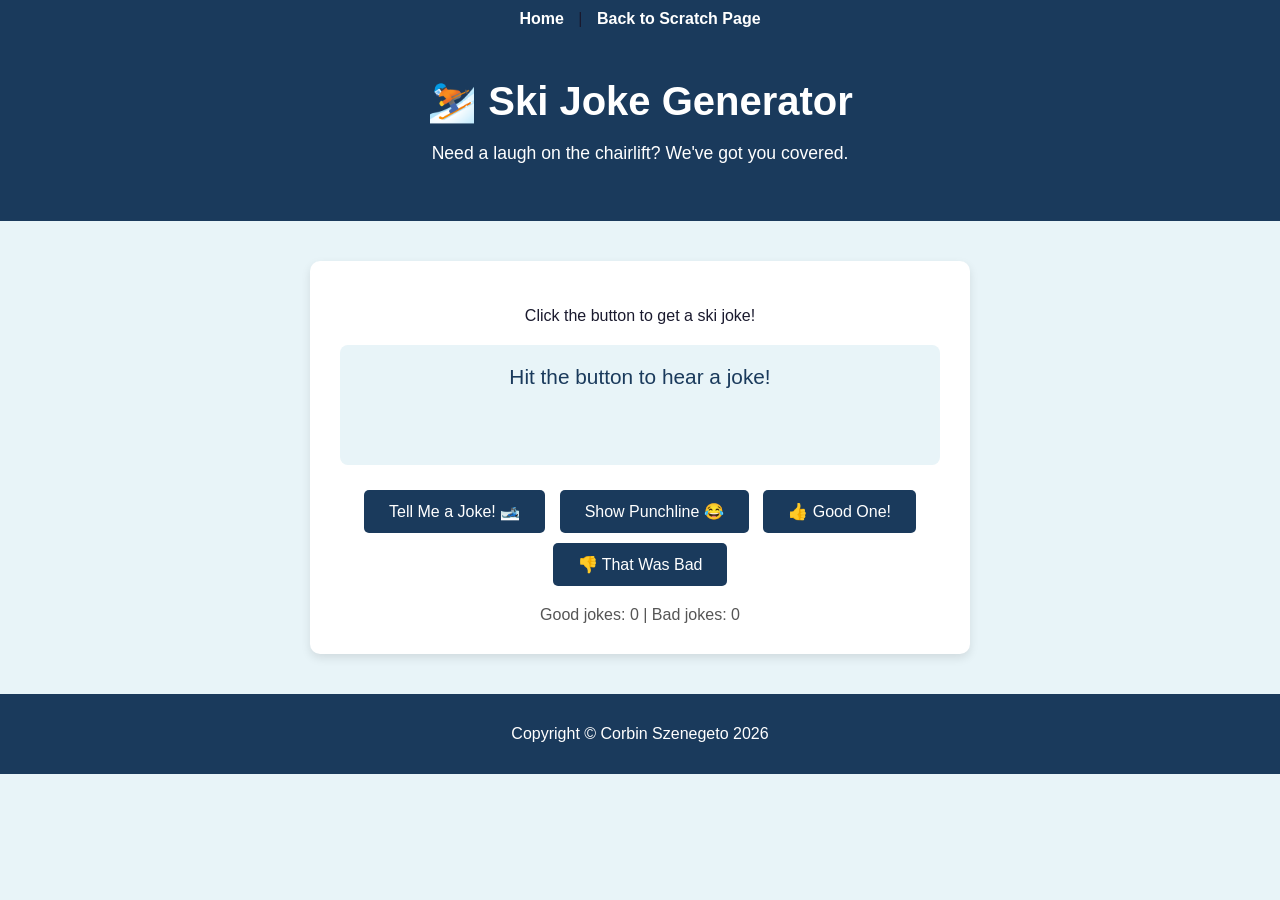
<file: webapp.html>
<!DOCTYPE html>
<html lang="en">
<head>
    <meta charset="UTF-8">
    <meta name="viewport" content="width=device-width, initial-scale=1.0">
    <title>Ski Joke Generator</title>
    <style>
        body {
            font-family: Arial, Helvetica, sans-serif;
            background-color: #e8f4f8;
            color: #1a1a2e;
            text-align: center;
            margin: 0;
            padding: 0;
        }

        #navbar {
            background-color: #1a3a5c;
            padding: 10px;
        }

        #navbar a {
            color: #ffffff;
            margin: 0 10px;
            text-decoration: none;
            font-weight: bold;
        }

        #navbar a:hover {
            text-decoration: underline;
        }

        #header {
            background-color: #1a3a5c;
            color: #ffffff;
            padding: 40px 20px;
        }

        #header h1 {
            font-size: 2.5rem;
            margin: 0;
        }

        #header p {
            font-size: 1.1rem;
        }

        #app {
            max-width: 600px;
            margin: 40px auto;
            background-color: #ffffff;
            padding: 30px;
            border-radius: 10px;
            box-shadow: 0 4px 10px rgba(0,0,0,0.1);
        }

        #joke-box {
            font-size: 1.3rem;
            color: #1a3a5c;
            margin: 20px 0;
            min-height: 80px;
            padding: 20px;
            background-color: #e8f4f8;
            border-radius: 8px;
        }

        #punchline-box {
            font-size: 1.2rem;
            color: #333333;
            margin: 10px 0;
            min-height: 60px;
            padding: 15px;
            background-color: #f0f0f0;
            border-radius: 8px;
            display: none;
        }

        button {
            background-color: #1a3a5c;
            color: #ffffff;
            border: none;
            padding: 12px 25px;
            font-size: 1rem;
            border-radius: 5px;
            cursor: pointer;
            margin: 5px;
        }

        button:hover {
            background-color: #0d3b6e;
        }

        #score {
            font-size: 1rem;
            color: #555555;
            margin-top: 15px;
        }

        #footer {
            background-color: #1a3a5c;
            color: #ffffff;
            padding: 15px;
            margin-top: 40px;
        }
    </style>
</head>
<body>

    <div id="navbar">
        <a href="index.html">Home</a> |
        <a href="scratch.html">Back to Scratch Page</a>
    </div>

    <div id="header">
        <h1>⛷️ Ski Joke Generator</h1>
        <p>Need a laugh on the chairlift? We've got you covered.</p>
    </div>

    <div id="app">
        <p>Click the button to get a ski joke!</p>

        <div id="joke-box">Hit the button to hear a joke!</div>
        <div id="punchline-box"></div>

        <button onclick="showJoke()">Tell Me a Joke! 🎿</button>
        <button onclick="showPunchline()">Show Punchline 😂</button>
        <button onclick="rateJoke('good')">👍 Good One!</button>
        <button onclick="rateJoke('bad')">👎 That Was Bad</button>

        <div id="score">
            Good jokes: <span id="good">0</span> |
            Bad jokes: <span id="bad">0</span>
        </div>
    </div>

    <div id="footer">
        <p>Copyright &copy; Corbin Szenegeto 2026</p>
    </div>

    <script>
        const jokes = [
            { setup: "Why don't skiers ever get lost?", punchline: "Because they always follow the slope!" },
            { setup: "What do you call a snowman on skis?", punchline: "An avalanche waiting to happen!" },
            { setup: "Why did the skier bring a map?", punchline: "Because he kept going off piste!" },
            { setup: "What do skiers order at a restaurant?", punchline: "Whatever is on the slalom-menu!" },
            { setup: "Why was the ski instructor so calm?", punchline: "Because he knew how to take things one slope at a time!" },
            { setup: "What do you call a slow skier?", punchline: "A slopepoke!" },
            { setup: "Why did the skier wear two pairs of pants?", punchline: "In case he got a hole in one!" },
            { setup: "What's a skier's favorite type of music?", punchline: "Heavy powder metal!" },
            { setup: "Why do skiers make great friends?", punchline: "They always help you when you're going downhill!" },
            { setup: "What did the ski slope say to the skier?", punchline: "Nothing, it just gave him a cold shoulder!" }
        ];

        let currentJoke = null;
        let goodCount = 0;
        let badCount = 0;

        function showJoke() {
            const randomIndex = Math.floor(Math.random() * jokes.length);
            currentJoke = jokes[randomIndex];
            document.getElementById('joke-box').innerText = currentJoke.setup;
            document.getElementById('punchline-box').style.display = 'none';
            document.getElementById('punchline-box').innerText = '';
        }

        function showPunchline() {
            if (currentJoke) {
                document.getElementById('punchline-box').innerText = currentJoke.punchline;
                document.getElementById('punchline-box').style.display = 'block';
            } else {
                alert('Get a joke first!');
            }
        }

        function rateJoke(rating) {
            if (!currentJoke) {
                alert('Get a joke first!');
                return;
            }
            if (rating === 'good') {
                goodCount++;
                document.getElementById('good').innerText = goodCount;
            } else {
                badCount++;
                document.getElementById('bad').innerText = badCount;
            }
        }
    </script>

</body>
</html>
</file>
